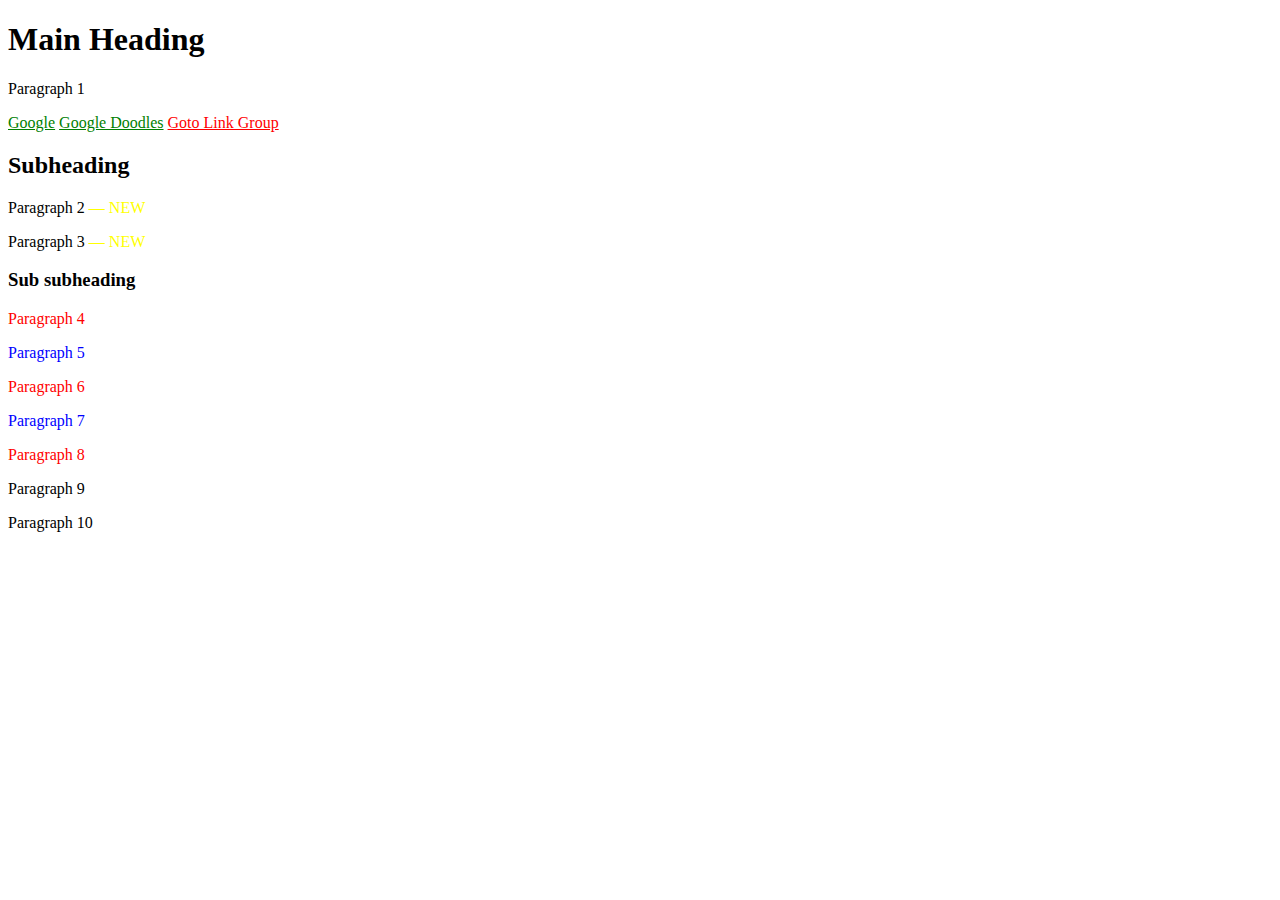
<file: index/index.html>
<!DOCTYPE html>
<html lang="en">

<head>
    <meta charset="UTF-8">
    <title>Advanced CSS - Assignment 1</title>
    <style>
        a[href^="https://www.google.com"] {
            color: green;
        }

        a[target="_blank"] {
            color: red;
        }

        #second-div p:nth-of-type(even){
            color: blue;
        }
        #second-div p:nth-of-type(odd){
            color: red;
        }

        #first-div > p:nth-of-type(1)::after,
        #first-div > p:nth-of-type(2)::after{
            content: " — NEW";
            color: yellow;
        }

        body > p:last-of-type:hover {
            font-style: italic;
            
        }
        

    </style>
</head>

<body>
    <h1>Main Heading</h1>
    <p>Paragraph 1</p>
    <a href="https://www.google.com/">Google</a>
    <a href="https://www.google.com/doodles">Google Doodles</a>
    <a href="https://www.link-group.eu/" target="_blank">Goto Link Group</a>
    <div id="first-div">
        <h2>Subheading</h2>
        <p>Paragraph 2</p>
        <p>Paragraph 3</p>
        <div id="second-div">
            <h3>Sub subheading</h3>
            <p>Paragraph 4</p>
            <p>Paragraph 5</p>
            <p>Paragraph 6</p>
            <p>Paragraph 7</p>
            <p>Paragraph 8</p>
        </div>
    </div>
    <p>Paragraph 9</p>
    <p>Paragraph 10</p>
</body>

</html>
</file>
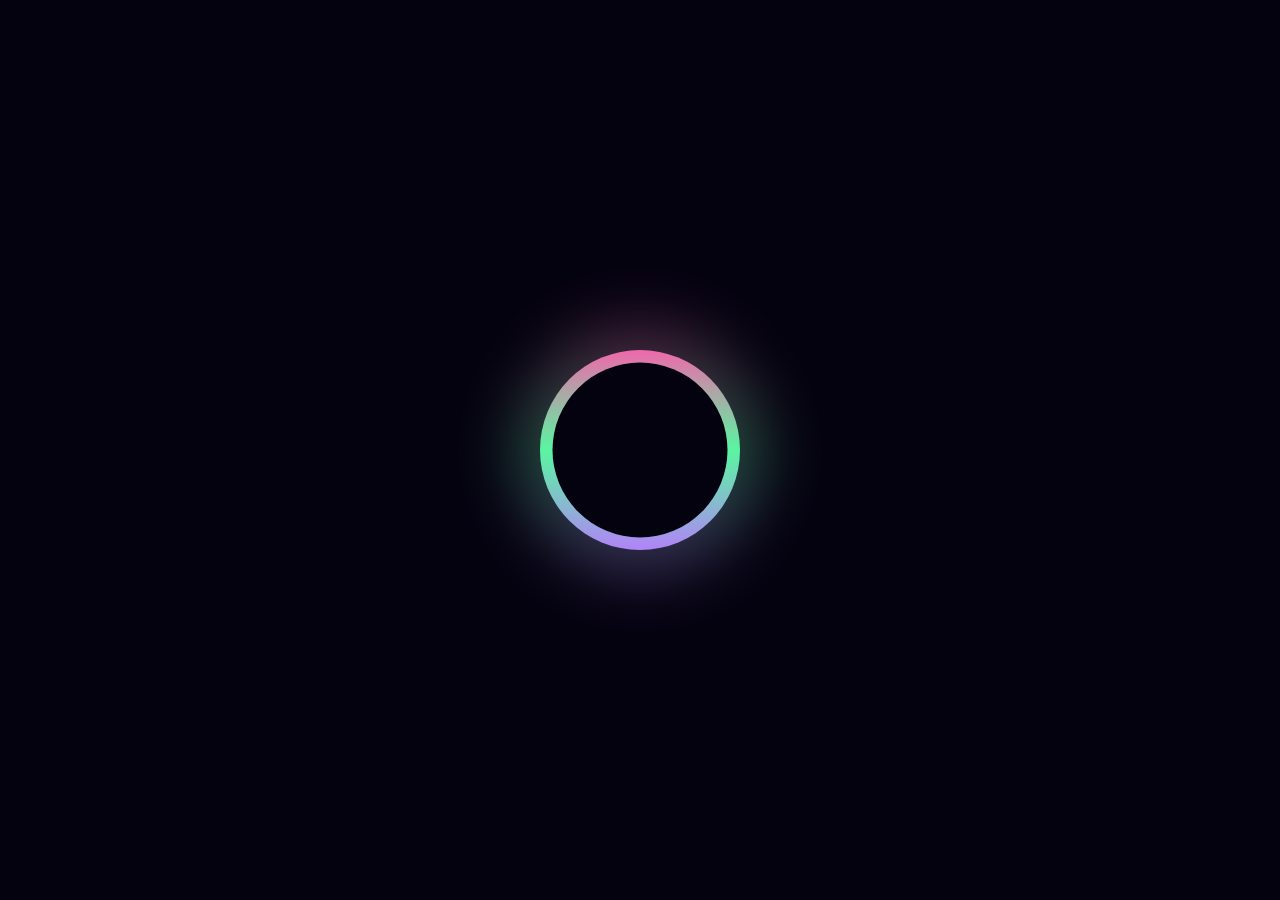
<file: assignment CSS/Animatie.html>
<!DOCTYPE html>
<html lang="en">
<head>
    <meta charset="UTF-8">
    <meta name="viewport" content="width=device-width, initial-scale=1.0">
    <title>Document</title>
    <link rel="stylesheet" href="./css/animatie.css">
</head>
<body>
    <main class="back">
        <div class="ring"></div>
        <div class="glow"></div>
        <div class="inner"></div>
    </main>
    
</body>
</html>
</file>
<file: assignment CSS/css/animatie.css>
body {
  margin: 0;
  height: 100vh;
  display: flex;
  justify-content: center;
  align-items: center;
  background-color: #050210;
  overflow: hidden;
}

.back {
  position: relative;
  width: 200px;
  height: 200px;
}

.ring {
  width: 100%;
  height: 100%;
  border-radius: 50%;
  background: linear-gradient(#fb5dad, #55fb9f, #b97aff);
  animation: spin 1s linear infinite;
}

.glow {
  position: absolute;
  top: -25px;
  left: -25px;
  width: 250px;
  height: 250px;
  border-radius: 50%;
  background: linear-gradient(#fb5dad, #55fb9f, #b97aff);
  filter: blur(30px);
  opacity: 0.3;
  animation: spin 0.8s linear infinite;
  z-index: 0;
}

.inner {
  position: absolute;
  top: 50%;
  left: 50%;
  transform: translate(-50%, -50%);
  width: 175px;
  height: 175px;
  border-radius: 50%;
  background-color: #050210;
  overflow: hidden;
  /* box-shadow: 0 0 20px rgb(255, 255, 255); */
}

.inner::before,
.inner::after {
    content: "";
    position: absolute;
    top: 50%;
    left: 50%;
    width: 175%;
    height: 175%;
    background-color: #150941bd;
    border-radius: 50%;
    transform: translate(-50%, -50%) scale(0);
    transform-origin: center;
    animation: expand-color 2.5s ease-in-out infinite;
}


.inner::after {
    animation-delay: 1.2s;
}

@keyframes spin {
  0% {
    transform: rotate(0deg);
  }

  100% {
    transform: rotate(360deg);
  }
}

@keyframes expand-color {
  0% {
    transform: translate(-50%, -50%) scale(0);
    opacity: 0.2;
  }
  10% {
    opacity: 1;
  }
  100% {
    transform: translate(-50%, -50%) scale(1);
    opacity: 0.2;
  }
}
</file>
